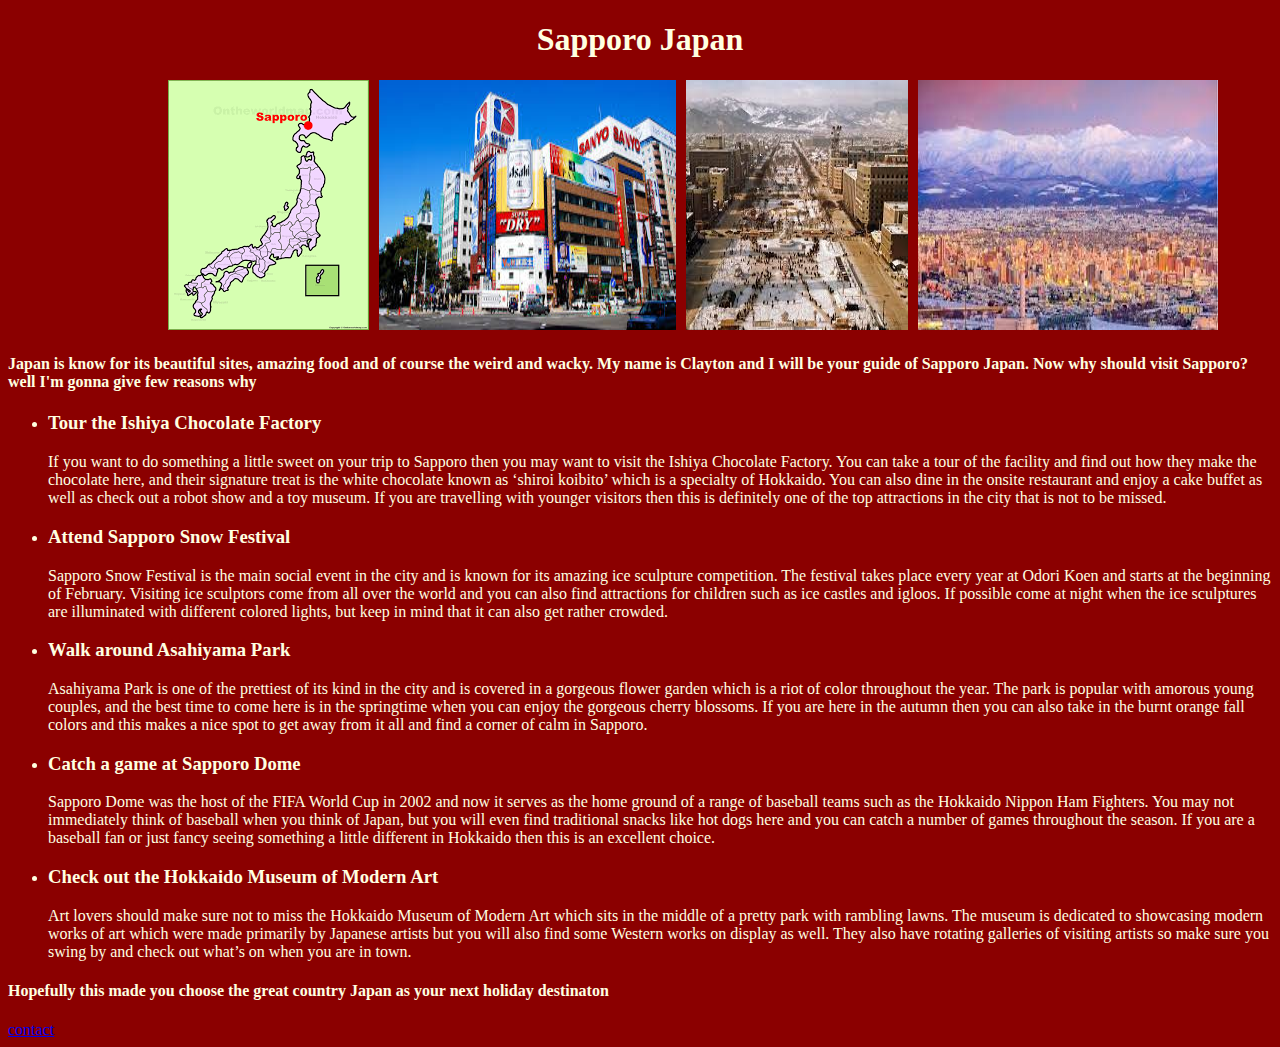
<file: index.html>
<!DOCTYPE html>
<html lang="en">
<head>
    <meta charset="UTF-8">
    <meta http-equiv="X-UA-Compatible" content="IE=edge">
    <meta name="viewport" content="width=device-width, initial-scale=1.0">
    <link rel="stylesheet" href="./style.css">
    <title>Document</title>
</head>
<body style="background-color: darkred;">
    <h1>Sapporo Japan</h1>
    <div id="cool_images">
        <img src="./images.png">
        <img src="./images.jpg"
        <img src="./images (1).jpg">
        <img src="./download.jpg">
        <img src="./download (1).jpg">    
    </div>
<h4 style="color: lightyellow;">
    Japan is know for its beautiful sites, amazing food and of course the weird and wacky.
    My name is Clayton and I will be your guide of Sapporo Japan.
    Now why should visit Sapporo? well I'm gonna give few reasons why

</h4>
<ul style="color: lightyellow;">
    <li>
        <h3>Tour the Ishiya Chocolate Factory</h3>
        If you want to do something a little sweet on your trip to Sapporo then you may want to visit the Ishiya Chocolate Factory.

        You can take a tour of the facility and find out how they make the chocolate here, and their signature treat is the white chocolate known as ‘shiroi koibito’ which is a specialty of Hokkaido.
        
        You can also dine in the onsite restaurant and enjoy a cake buffet as well as check out a robot show and a toy museum.
        
        If you are travelling with younger visitors then this is definitely one of the top attractions in the city that is not to be missed.
        
        
    </li>
    <b></b>
    <li>
<h3>Attend Sapporo Snow Festival</h3>
        Sapporo Snow Festival is the main social event in the city and is known for its amazing ice sculpture competition.

The festival takes place every year at Odori Koen and starts at the beginning of February.

Visiting ice sculptors come from all over the world and you can also find attractions for children such as ice castles and igloos.

If possible come at night when the ice sculptures are illuminated with different colored lights, but keep in mind that it can also get rather crowded.
    </li>
    <li>
        <h3>Walk around Asahiyama Park</h3>
        Asahiyama Park is one of the prettiest of its kind in the city and is covered in a gorgeous flower garden which is a riot of color throughout the year.

The park is popular with amorous young couples, and the best time to come here is in the springtime when you can enjoy the gorgeous cherry blossoms.

If you are here in the autumn then you can also take in the burnt orange fall colors and this makes a nice spot to get away from it all and find a corner of calm in Sapporo.
    </li>
    <li>
        <h3>Catch a game at Sapporo Dome</h3>
        Sapporo Dome was the host of the FIFA World Cup in 2002 and now it serves as the home ground of a range of baseball teams such as the Hokkaido Nippon Ham Fighters.

You may not immediately think of baseball when you think of Japan, but you will even find traditional snacks like hot dogs here and you can catch a number of games throughout the season.

If you are a baseball fan or just fancy seeing something a little different in Hokkaido then this is an excellent choice.
    </li>
    <li>
        <h3>Check out the Hokkaido Museum of Modern Art</h3>
        Art lovers should make sure not to miss the Hokkaido Museum of Modern Art which sits in the middle of a pretty park with rambling lawns.

The museum is dedicated to showcasing modern works of art which were made primarily by Japanese artists but you will also find some Western works on display as well.

They also have rotating galleries of visiting artists so make sure you swing by and check out what’s on when you are in town.
    </li>
</ul>

<h4 style="color: lightyellow;">
    Hopefully this made you choose the great country Japan as your next holiday destinaton


</h4>

<a href="./contact.html">contact</a>

</body>
</html>
</file>
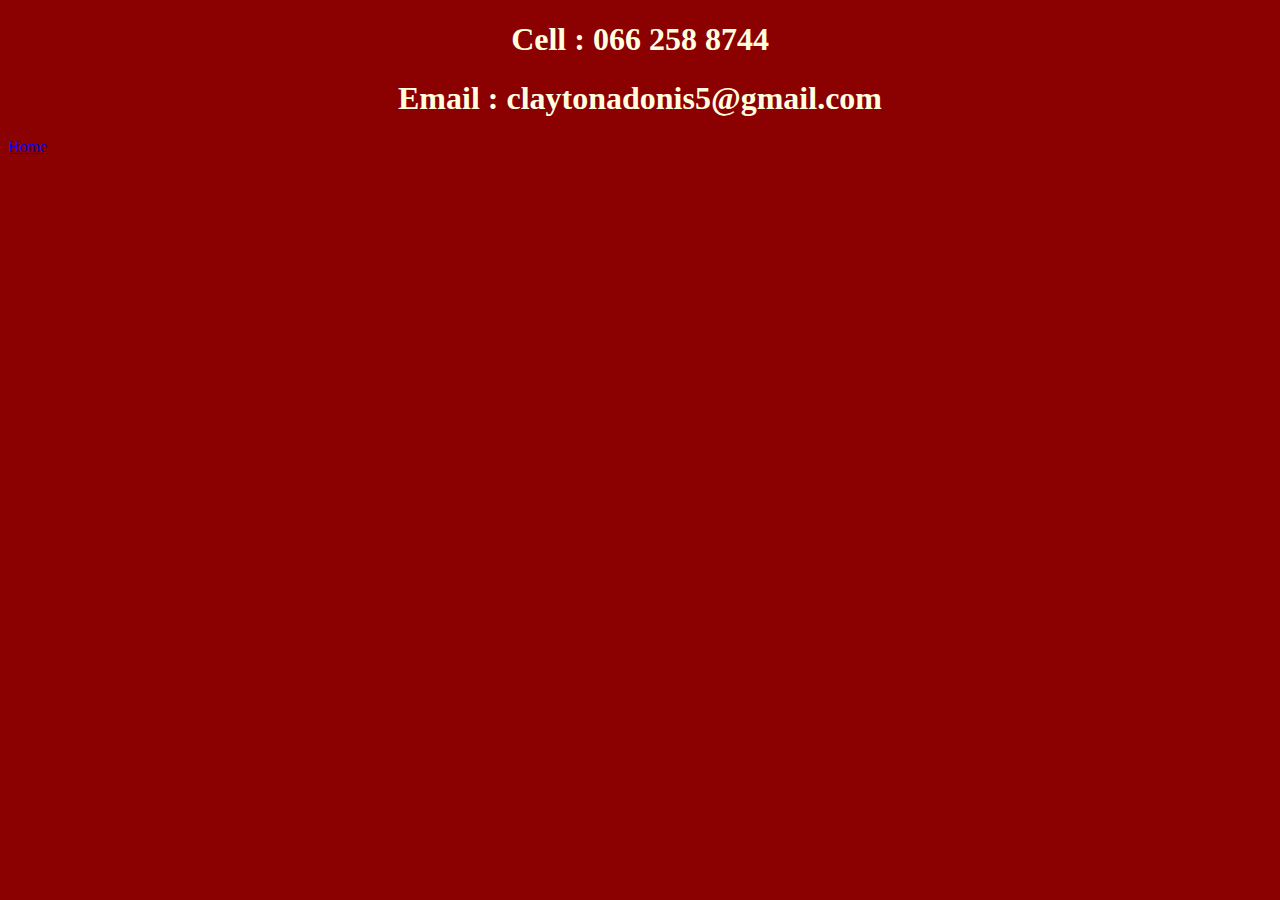
<file: contact.html>
<!DOCTYPE html>
<html lang="en">
<head>
    <meta charset="UTF-8">
    <meta http-equiv="X-UA-Compatible" content="IE=edge">
    <meta name="viewport" content="width=device-width, initial-scale=1.0">
    <link rel="stylesheet" href="./style.css">
    <title>Document</title>
</head>
<body style="background-color: darkred;">
    
       <h1 style="color: lightyellow;">Cell : 066 258 8744</h1> 

        <h1 style="color: lightyellow;".>
    
            Email : claytonadonis5@gmail.com 
            </h1>

           <div id="index.html"><a href="./index.html">Home</a></div> 





    
</body>
</html>
</file>
<file: style.css>
img {
    display: block;

}

h1 {
    text-align: center;
    color: lightyellow;
    font-size: xx-large;
}

#cool_images {
    width: 50%;
    display: inline-flex;
    margin-right: 150px;
    margin-left: 150px;
}

#cool_images img {
    margin-left: 10px;
}

#index.html {font-size: large;}
</file>
